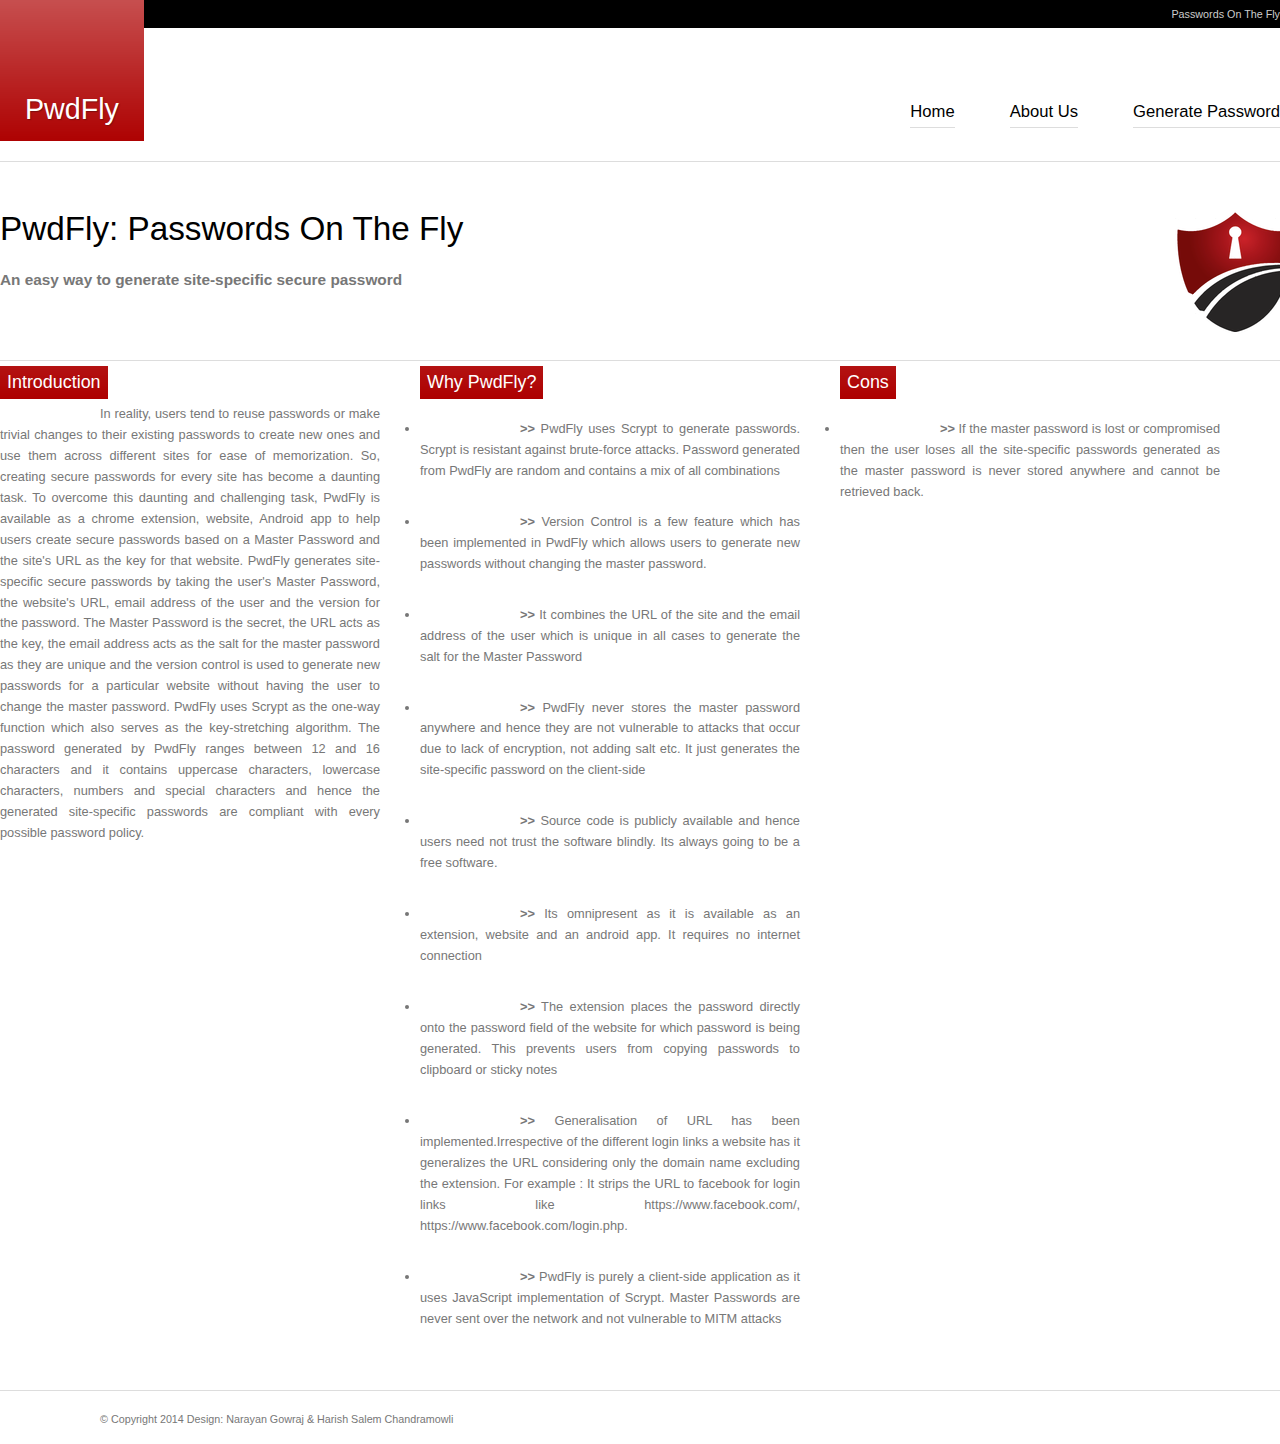
<file: form2/index.html>
<!DOCTYPE html PUBLIC "-//W3C//DTD XHTML 1.0 Strict//EN" "http://www.w3.org/TR/xhtml1/DTD/xhtml1-strict.dtd">
<html xmlns="http://www.w3.org/1999/xhtml" xml:lang="en" lang="en">
<head>
	<meta http-equiv="Content-Type" content="text/html; charset=UTF-8" />
	<meta name="keywords" content="pwdfly,passwords,secure,random,manager,fly,extension,password manager,generate passwords,site-specific ">
	<meta name="description" content="PwdFly:Secure Passwords on the fly">
	<meta name="author" content="Narayan Gowraj,Harish Salem Chandramowli">

	<link rel="stylesheet" type="text/css" href="css/screen.css" media="screen" />
	<title>PwdFly</title>
</head>
<body>
	<div id="content">
		<p id="top">Passwords On The Fly</p>
		<div id="logo">
			<h1><a href="index.html">PwdFly</a></h1>
		</div>
		<ul id="menu">
			<li class="current"><a href="index.html">Home</a></li>
			<li class="current"><a href="about.html">About Us</a></li>
			<li class="current"><a href="generate_pwd.html" target="_blank">Generate Password</a></li>
		</ul>
		<div class="line"></div>
		<div id="pitch">
			<h1>PwdFly: Passwords On The Fly</h1>
			<h2>An easy way to generate site-specific secure password</h2>
		</div>	
		<div class="third">
			<h3>Introduction</h3>
			<p>
			In reality, users tend to reuse passwords or make trivial changes to their existing passwords to create new ones and use them across different sites for ease of memorization.
			So, creating secure passwords for every site has become a daunting task. To overcome this daunting and challenging task, PwdFly is available as a chrome extension, website, Android 
			app to help users create secure passwords based on a Master Password and the site's URL as the key for that website. PwdFly generates site-specific secure passwords by taking the 
			user's Master Password, the website's URL, email address of the user and the version for the password. The Master Password is the secret, the URL acts as the key, the email address
			acts as the salt for the master password as they are unique and the version control is used to generate new passwords for a particular website without having the user to change the
			master password. PwdFly uses Scrypt as the one-way function which also serves as the key-stretching algorithm. The password generated by PwdFly ranges between 12 and 16 characters
			and it contains uppercase characters, lowercase characters, numbers and special characters and hence the generated site-specific passwords are compliant with every possible password
			policy.
			</p>
		</div>
		
		<div class="third">
			<h3>Why PwdFly?</h3>
			<p>
				
				<li><p><b>>></b> PwdFly uses Scrypt to generate passwords. Scrypt is resistant against brute-force attacks. Password generated from PwdFly are random and contains a mix of all combinations</p></li>
				<br><li><p><b>>></b> Version Control is a few feature which has been implemented in PwdFly which allows users to generate new passwords without changing the master password.</p></li>  
				<br><li><p><b>>></b> It combines the URL of the site and the email address of the user which is unique in all cases to generate the salt for the Master Password</p></li>
				<br><li><p><b>>></b> PwdFly never stores the master password anywhere and hence they are not vulnerable to attacks that occur due to lack of encryption, not adding salt etc. It just generates the site-specific password on the client-side</p></li>
				<br><li><p><b>>></b> Source code is publicly available and hence users need not trust the software blindly. Its always going to be a free software. </p></li>
				<br><li><p><b>>></b> Its omnipresent as it is available as an extension, website and an android app. It requires no internet connection</p></li>
				<br><li><p><b>>></b> The extension places the password directly onto the password field of the website for which password is being generated. This prevents users from copying passwords to clipboard or sticky notes</p></li>
				<br><li><p><b>>></b> Generalisation of URL has been implemented.Irrespective of the different login links a website has it generalizes the URL considering only the domain name excluding the extension. For example : It strips the URL to facebook for login links like https://www.facebook.com/, https://www.facebook.com/login.php. </p></li>
				<br><li><p><b>>></b> PwdFly is purely a client-side application as it uses JavaScript implementation of Scrypt. Master Passwords are never sent over the network and not vulnerable to MITM attacks</p></li>
				
			</p>
		</div>
		
		<div class="third">
			<h3>Cons</h3>
			<p>
				<li><p><b>>></b> If the master password is lost or compromised then the user loses all the site-specific passwords generated as the master password is never stored anywhere and cannot be retrieved back.</p></li>
			</p>
		</div>
		<div id="footer">
			<p>&copy; Copyright 2014 Design: Narayan Gowraj & Harish Salem Chandramowli</p>
		</div>	
	</div>
</body>
</html>
</file>
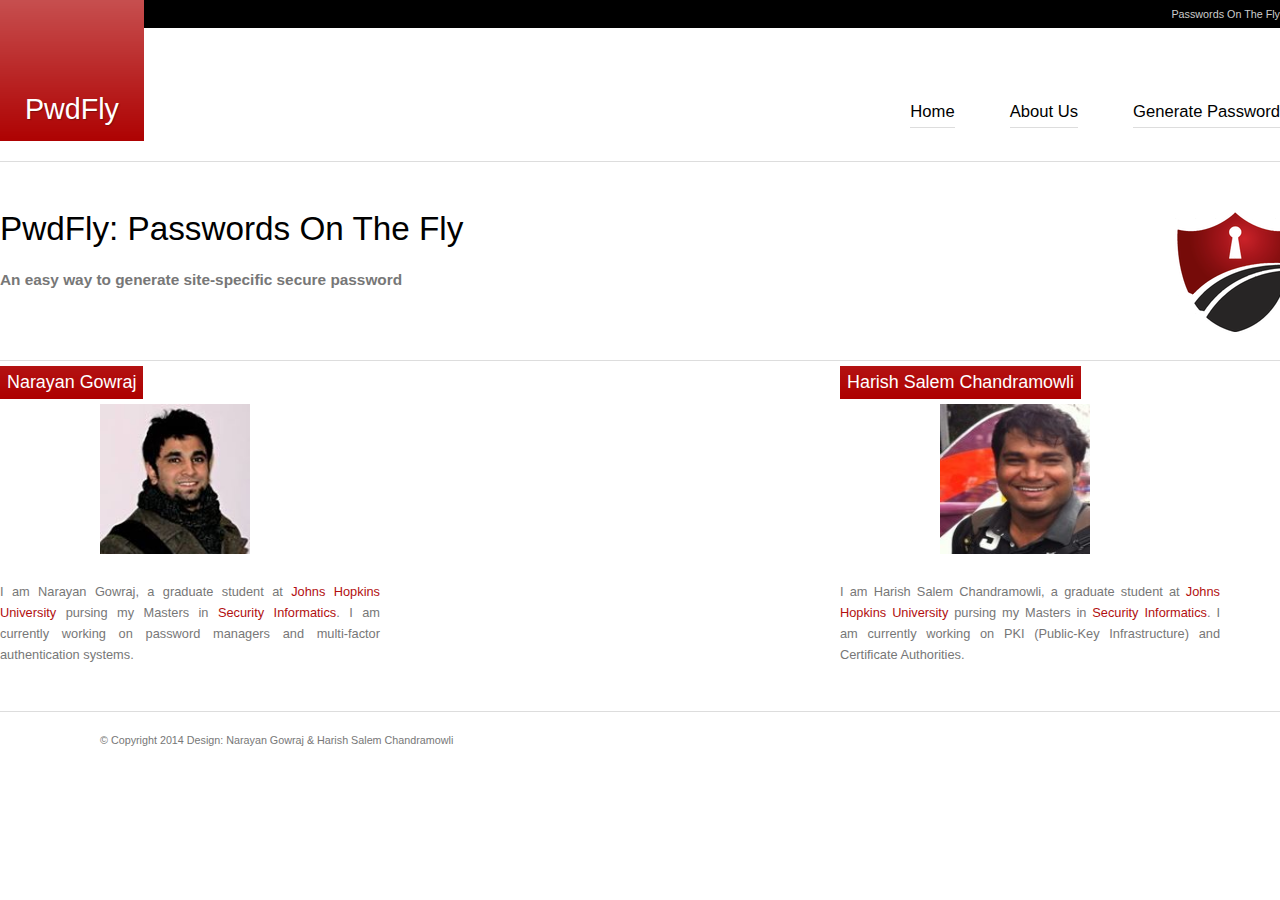
<file: form2/about.html>
<!DOCTYPE html PUBLIC "-//W3C//DTD XHTML 1.0 Strict//EN" "http://www.w3.org/TR/xhtml1/DTD/xhtml1-strict.dtd">
<html xmlns="http://www.w3.org/1999/xhtml" xml:lang="en" lang="en">
<head>
	<meta http-equiv="Content-Type" content="text/html; charset=UTF-8" />
	<meta name="keywords" content="pwdfly,passwords,secure,random,manager,fly,extension,password manager,generate passwords,site-specific ">
	<meta name="description" content="PwdFly:Secure Passwords on the fly">
	<meta name="author" content="Narayan Gowraj,Harish Salem Chandramowli">
	<link rel="stylesheet" type="text/css" href="css/screen.css" media="screen" />
	<title>PwdFly</title>
</head>
<body>
	<div id="content">
		<p id="top">Passwords On The Fly</p>
		<div id="logo">
			<h1><a href="index.html">PwdFly</a></h1>
		</div>
		<ul id="menu">
			<li class="current"><a href="index.html">Home</a></li>
			<li class="current"><a href="about.html">About Us</a></li>
			<li class="current"><a href="generate_pwd.html" target="_blank">Generate Password</a></li>
		</ul>
		<div class="line"></div>
		<div id="pitch">
			<h1>PwdFly: Passwords On The Fly</h1>
			<h2>An easy way to generate site-specific secure password</h2>
		</div>	
		<div class="third">
			<h3>Narayan Gowraj</h3>
			<p>
				<img src="images/narayan.jpg" width="150" height="150">
				<br><br>
				I am Narayan Gowraj, a graduate student at <a href="http://www.jhu.edu/" target="_blank">Johns Hopkins University</a> pursing my Masters in <a href="http://isi.jhu.edu/" target="_blank">Security Informatics</a>. 
				I am currently working on password managers and multi-factor authentication systems.
			
			</p>
		</div>
		<div class="third">

		</div>
		<div class="third">
			<h3>Harish Salem Chandramowli</h3>
			<p>
				
				<img src="images/harish.jpg" width="150" height="150">
				<br><br>
				I am Harish Salem Chandramowli, a graduate student at <a href="http://www.jhu.edu/" target="_blank">Johns Hopkins University</a> pursing my Masters in <a href="http://isi.jhu.edu/" target="_blank">Security Informatics</a>.
				I am currently working on PKI (Public-Key Infrastructure) and Certificate Authorities. 
			</p>
		</div>
		
		<!--
		<div class="line"></div>
		<div class="left">
			<h4>Join the Movement</h4>
			<p><em>Laboris nisi ut aliquip ex ea commodo consequat. Duis aute irure dolor in reprehenderit in voluptate velit esse cillum dolore eu fugiat nulla pariatur. Excepteur sint occaecat cupidatat non proident, sunt in culpa qui officia deserunt mollit anim id est laborum.</em></p>
		</div>
		<div class="right">
			<h3>12 / 2009</h3>
			<p>Duis rutrum dapibus diam. Sed turpis sem, suscipit et, ullamcorper vel, aliquam in, tellus. Phasellus interdum. Sed pede. Fusce semper tellus quis sapien.</p>
			<br />
			<h3>12 / 2009</h3>
			<p>Duis rutrum dapibus diam. Sed turpis sem, suscipit et, ullamcorper vel, aliquam in, tellus. Phasellus interdum. Sed pede. Fusce semper tellus quis sapien.</p>
		</div>
		-->
		<div id="footer">
			<p>&copy; Copyright 2014 Design: Narayan Gowraj & Harish Salem Chandramowli</p>
		</div>	
	</div>
</body>
</html>
</file>
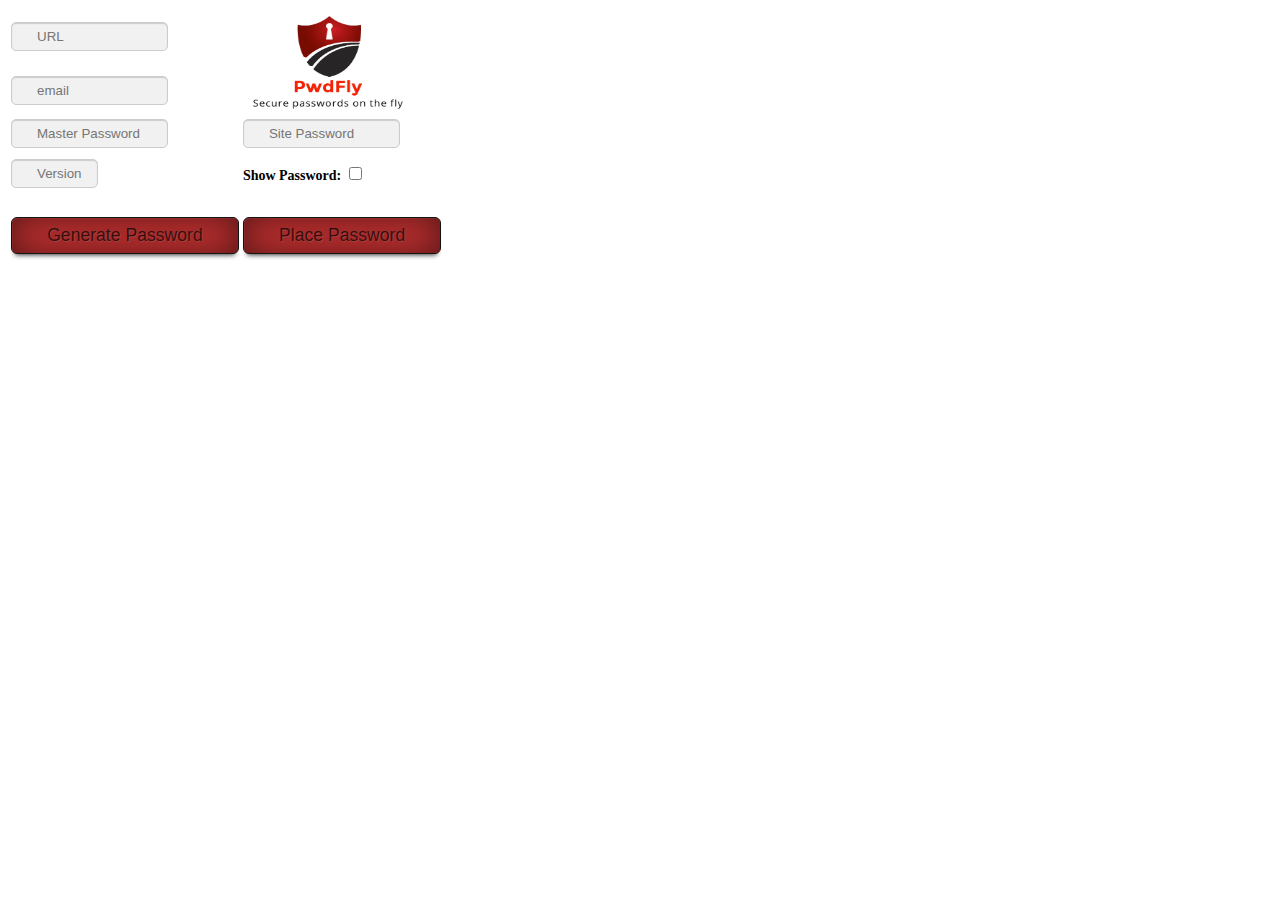
<file: plugin/pwdfly.html>
<!DOCTYPE html PUBLIC '-//W3C//DTD XHTML 1.0 Strict//EN'
  'http://www.w3.org/TR/xhtml1/DTD/xhtml1-strict.dtd'>
<html xmlns='http://www.w3.org/1999/xhtml' xml:lang='en' lang='en'>

	<head>
		<link rel="stylesheet" type="text/css" href="css/style.css">
	</head>

		<body bgcolor="#ffffff" id="body_elem">
		<script src="js/placevalues.js"></script>
			<table>
				<tr>
					<td>
						<input class = "textbox" type = "text" name = "url" placeholder = "URL" id = "url">
					</td>
					<td rowspan="2">
						<img src = "images/icon.png" width="170" height="100"></img>
					</td>
				</tr>
				<tr>
					<td>
						<input class = "textbox" type = "text" name = "email" placeholder = "email" id = "email">
					</td>
				</tr>
				<tr>
					<td>
						<input class = "textbox2" type = "password" name = "master_pwd" placeholder = "Master Password" id = "master_pwd" autocomplete="off">
					</td>
					<td>
						<input class = "textbox4" type = "password" id = "site_pwd" name = "site_pwd" placeholder = "Site Password" autocomplete="off" class="showpassword">
						<script src="js/onfocus_script.js"></script>
					</td>
				</tr>
				<tr>
					<td>
						<input class = "textbox3" type = "text" id = "version" name = "version" placeholder = "Version">
					</td>
					<td>
						<font color="black"><h2>Show Password:</font>
						<input type = "checkbox" id = "check"></h2></font>
						<script src="js/display_pwd.js"></script>
					</td>
				</tr>
				<tr>
					<td>
						<input class = "btn-custom" type = "button" value = "Generate Password" name = "generate_pwd" id = "generate_pwd">
						<script src="js/generate_password.js"></script>
						<script src="js/scrypt.js"></script>
					</td>
					<td>
						<input class = "btn-custom" type = "button" value = "Place Password" name = "place_pwd" id = "place_pwd">
						<script src="js/place_pwd_site.js"></script>
					</td>
				</tr>
			</table>
		</body>
</html>
</file>
<file: form2/css/screen.css>
/*
	=====================================
	project: Distinctive
	author:  Luka Cvrk (www.solucija.com)
	-------------------------------------
	2009. Solucija
	=====================================
*/

*{margin:0;padding:0}:focus,:active {outline:0}img{border: 0}
body { font: .8em Arial, Tahoma, Verdana; background: #fff url(../images/bg.gif) repeat-x; color: #777; }
a { text-decoration: none; color: #B20F0F; }
h1 { font-size: 1.4em; font-weight: normal; }
	h1 a { color: #fff; font-size: 1.6em; }
h2 { font-size: 1.2em; }
h3 { font-size: 1.4em; background: #B00A0A url(../images/redbg.gif) repeat-x left bottom; padding: 6px 7px; color: #fff; font-weight: normal; margin: 0 0 5px; float: left; }
h4 { margin: 0 0 15px; color: #555; font-weight: normal; font-size: 1.6em; font-weight: normal; }
p { text-align: justify;clear: both; text-indent: 100px; line-height: 1.64em; margin: 0 0 15px; }
.line { clear: both; border-bottom: 1px solid #ddd; margin: 0 0 45px; }
.clear { clear: both; }
#content { width: 1300px; margin: 0 auto; }
	#top { color: #ccc; padding: 6px 20px 0; font-size: .84em; text-align: right; }
	#logo { float: left; background: url(../images/redbg.gif) repeat-x; padding: 100px 25px 15px; margin: -46px 0 20px; }
		#logo h1 { text-shadow: 1px 1px 1px #7E0E0E; }
	#menu { float: right; margin: 63px 20px 0; }
		#menu li { display: inline; font-size: 1.3em; }
			#menu li a { float: left; color: #808080; padding: 0 0 5px; margin: 0 0 0 55px; }
			#menu li a:hover, #menu li.current a, #menu li a:focus { color: #000; border-bottom: 1px solid #ddd; }
	#pitch { background: url(../images/icon_img.png) no-repeat right top; padding: 3px 35px 0 0; border-bottom: 1px solid #ddd; height: 150px; margin: 0 0 5px; }
		#pitch h1 { font-size: 2.6em; color: #000; margin: 0 0 20px; }
		#pitch h2 { line-height: 1.5em; }
	.left { float: left; width: 250px; }	
	.right { float: right; width: 630px; margin: 0 0 20px; }
		.right h3 { background: #808080; font-size: .84em; }
	.third { float: left; width: 380px; margin: 0 40px 30px 0; }
		.last { margin-right: 0; }
	#footer { clear: both; font-size: .84em; border-top: 1px solid #ddd; padding: 20px 0 0; }
</file>
<file: plugin/css/style.css>
.checkboxOne 
{
	width: 40px;
	height: 10px;
	background: #555;
	margin: 20px 80px;
	position: relative;
	border-radius: 3px;
}

.checkboxOne label 
{
	display: block;
	width: 16px;
	height: 16px;
	border-radius: 50%;

	-webkit-transition: all .5s ease;
	-moz-transition: all .5s ease;
	-o-transition: all .5s ease;
	-ms-transition: all .5s ease;
	transition: all .5s ease;
	cursor: pointer;
	position: absolute;
	top: -3px;
	left: -3px;

	background: #ccc;
}

.checkboxOne input[type=checkbox]:checked + label
 {
	left: 27px;
}

h1 
{
	color: #000000;
	font-family: 'Lato', sans-serif;
	font-size: 24px;
	font-weight: 20;
	line-height: 8px;
	margin: 0 0 58px;
}


h2 
{
  font: bold 14px "Lucida Grande";
  position: relative;
  color: #464646;
}

h2 span {
  background: url(gradient.png) repeat-x;
  position: absolute;
  display: block;
  width: 100%;
  height: 10px;
}
.textbox 
{
background: #F1F1F1 url(http://html-generator.weebly.com/files/theme/input-text-40.png) no-repeat;
background-position: 5px -11px !important;
padding: 10px 10px 10px 25px;
width: 120px;
height: 7px;
border: 1px solid #CCC;
-moz-border-radius: 5px;
-webkit-border-radius: 5px;
border-radius: 5px;
-moz-box-shadow: 0 1px 1px #ccc inset, 0 1px 0 #fff;
-webkit-box-shadow: 0 1px 1px #CCC inset, 0 1px 0 #FFF;
box-shadow: 0 1px 1px #CCC inset, 0 1px 0 #FFF;
}

.textbox:focus 
{
    background-color: #FFF;
    border-color: #E8C291;
    outline: none;
    -moz-box-shadow: 0 0 0 1px #e8c291 inset;
    -webkit-box-shadow: 0 0 0 1px #E8C291 inset;
    box-shadow: 0 0 0 1px #E8C291 inset;
}

.textbox3 
{
    background: #F1F1F1 url(http://html-generator.weebly.com/files/theme/input-text-40.png) no-repeat;
    background-position: 5px -11px !important;
    padding: 10px 10px 10px 25px;
    width: 50px;
	height: 7px;
    border: 1px solid #CCC;
    -moz-border-radius: 5px;
    -webkit-border-radius: 5px;
    border-radius: 5px;
    -moz-box-shadow: 0 1px 1px #ccc inset, 0 1px 0 #fff;
    -webkit-box-shadow: 0 1px 1px #CCC inset, 0 1px 0 #FFF;
    box-shadow: 0 1px 1px #CCC inset, 0 1px 0 #FFF;
}

.textbox3:focus 
{
    background-color: #FFF;
    border-color: #E8C291;
    outline: none;
    -moz-box-shadow: 0 0 0 1px #e8c291 inset;
    -webkit-box-shadow: 0 0 0 1px #E8C291 inset;
    box-shadow: 0 0 0 1px #E8C291 inset;
}

.textbox2 
{
    background: #F1F1F1 url(http://kimuralock.com/wp-content/uploads/2014/03/lock_icon_small.png) no-repeat;
    background-position: 5px 6px !important;
    padding: 10px 10px 10px 25px;
    width: 120px;
	height: 7px;
    border: 1px solid #CCC;
    -moz-border-radius: 5px;
    -webkit-border-radius: 5px;
    border-radius: 5px;
    -moz-box-shadow: 0 1px 1px #ccc inset, 0 1px 0 #fff;
    -webkit-box-shadow: 0 1px 1px #CCC inset, 0 1px 0 #FFF;
    box-shadow: 0 1px 1px #CCC inset, 0 1px 0 #FFF;
}

.textbox2:focus 
{
    background-color: #FFF;
    border-color: #E8C291;
    outline: none;
    -moz-box-shadow: 0 0 0 1px #e8c291 inset;
    -webkit-box-shadow: 0 0 0 1px #E8C291 inset;
    box-shadow: 0 0 0 1px #E8C291 inset;
}

.textbox4
{
    background: #F1F1F1 url(http://kimuralock.com/wp-content/uploads/2014/03/lock_icon_small.png) no-repeat;
    background-position: 5px 6px !important;
    padding: 10px 10px 10px 25px;
    width: 120px;
	height: 7px;
    border: 1px solid #CCC;
    -moz-border-radius: 5px;
    -webkit-border-radius: 5px;
    border-radius: 5px;
    -moz-box-shadow: 0 1px 1px #ccc inset, 0 1px 0 #fff;
    -webkit-box-shadow: 0 1px 1px #CCC inset, 0 1px 0 #FFF;
    box-shadow: 0 1px 1px #CCC inset, 0 1px 0 #FFF;
}

.textbox4:focus 
{
    background-color: #FFF;
    border-color: #E8C291;
    outline: none;
    -moz-box-shadow: 0 0 0 1px #e8c291 inset;
    -webkit-box-shadow: 0 0 0 1px #E8C291 inset;
    box-shadow: 0 0 0 1px #E8C291 inset;
}


.btn-custom 
{
  display: inline-block;
  margin: 1em 0 0 0;
  padding: 0.4em 2em;
  font-size: 1.1em;
  background-color: #CC3333;
  color: rgba(0,0,0,0.7);
  text-shadow: 1px 1px 0 rgba(255,255,255,0.1);
  text-decoration: none;
  border: solid 1px rgba(20,20,20,1);
  border-radius: 6px;
  box-shadow: inset 1px 1px 1px rgba(255,255,255,0.05), inset 0 0 35px rgba(0,0,0,0.6), 0 5px 5px -4px rgba(0,0,0,0.8);
}

#button:hover 
{
  background: rgba(255,255,255,0.09);
}

#button:active 
{
  position: relative;
  top: 5px;
  box-shadow: inset 0 1px 1px rgba(0,0,0,0.4), inset 0 0 35px rgba(0,0,0,0.6), 0 1px 1px rgba(255,255,255,0.1), inset 0 6px 4px rgba(0,0,0,0.4);
}
</file>
